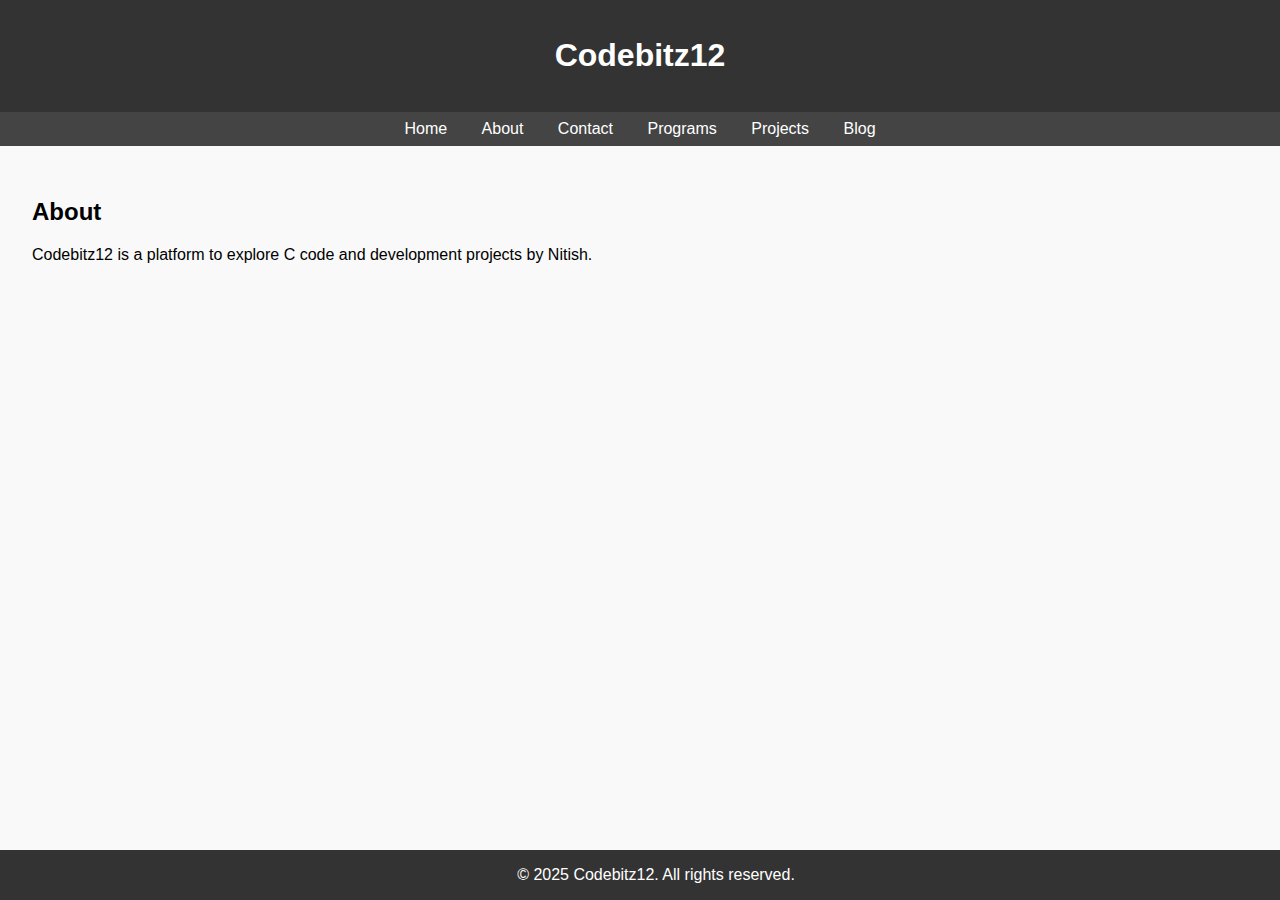
<file: about.html>
<!DOCTYPE html>
<html lang="en">
<head>
  <meta charset="UTF-8">
  <meta name="viewport" content="width=device-width, initial-scale=1.0">
  <meta name="description" content="Codebitz12 is a platform to explore C code and development projects by Nitish.">
  <meta name="keywords" content="C programming, Codebitz12, Nitish, C tutorials">
  <meta name="author" content="Nitish">
  <title>About Us</title>
  <link rel="stylesheet" href="style.css">
</head>
<body>
  <header>
    <h1>Codebitz12</h1>
  </header>
  <nav>
    <a href="index.html">Home</a>
    <a href="about.html">About</a>
    <a href="contact.html">Contact</a>
    <a href="c-programs.html">Programs</a>
    <a href="projects.html">Projects</a>
    <a href="blog.html">Blog</a>
  </nav>
  <main>
    <h2>About</h2>
    <p>Codebitz12 is a platform to explore C code and development projects by Nitish.</p>
  </main>
  <footer>
    &copy; 2025 Codebitz12. All rights reserved.
  </footer>
</body>
</html>
</file>
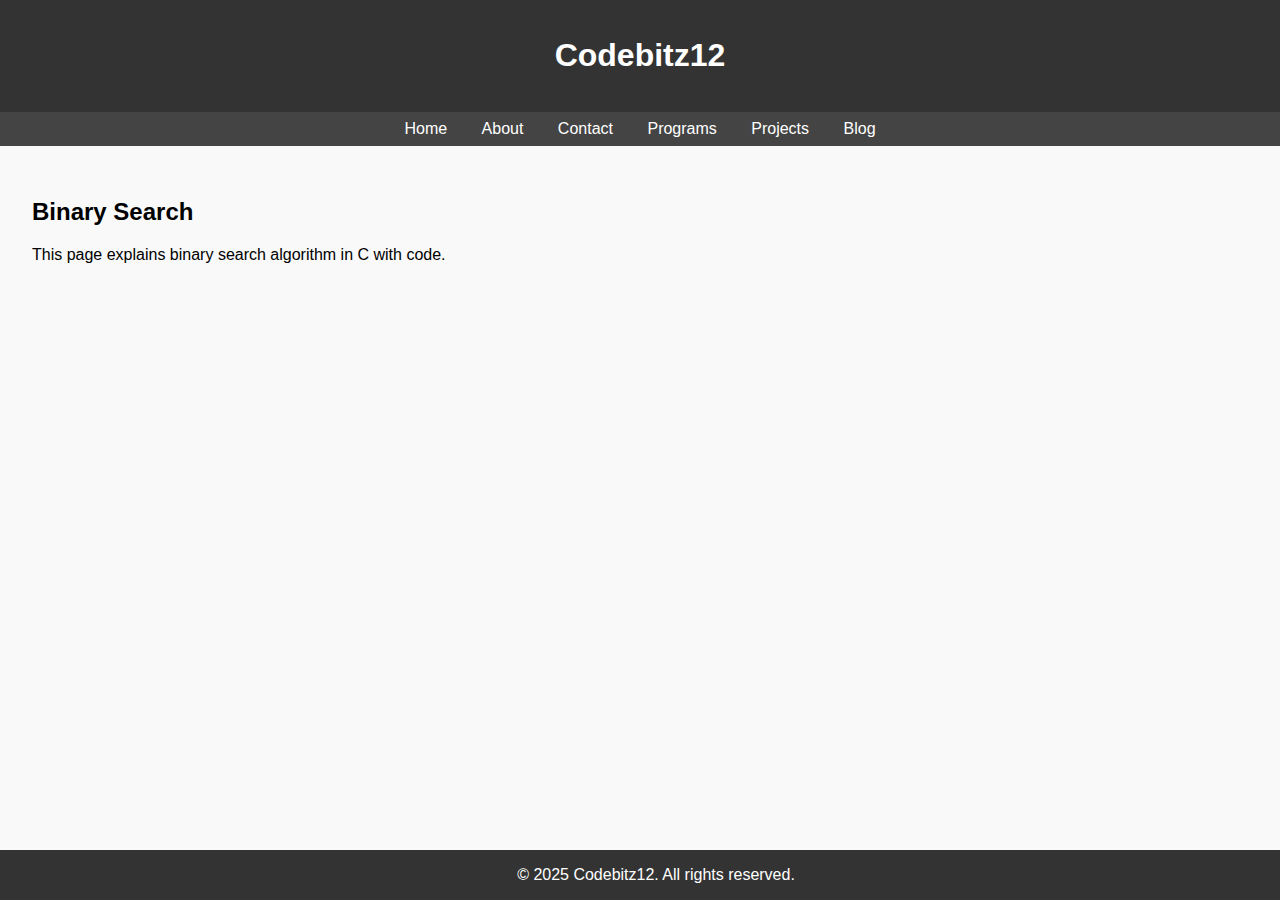
<file: binary-search.html>
<!DOCTYPE html>
<html lang="en">
<head>
  <meta charset="UTF-8">
  <meta name="viewport" content="width=device-width, initial-scale=1.0">
  <meta name="description" content="This page explains binary search algorithm in C with code.">
  <meta name="keywords" content="C programming, Codebitz12, Nitish, C tutorials">
  <meta name="author" content="Nitish">
  <title>Binary Search in C</title>
  <link rel="stylesheet" href="style.css">
</head>
<body>
  <header>
    <h1>Codebitz12</h1>
  </header>
  <nav>
    <a href="index.html">Home</a>
    <a href="about.html">About</a>
    <a href="contact.html">Contact</a>
    <a href="c-programs.html">Programs</a>
    <a href="projects.html">Projects</a>
    <a href="blog.html">Blog</a>
  </nav>
  <main>
    <h2>Binary Search</h2>
    <p>This page explains binary search algorithm in C with code.</p>
  </main>
  <footer>
    &copy; 2025 Codebitz12. All rights reserved.
  </footer>
</body>
</html>
</file>
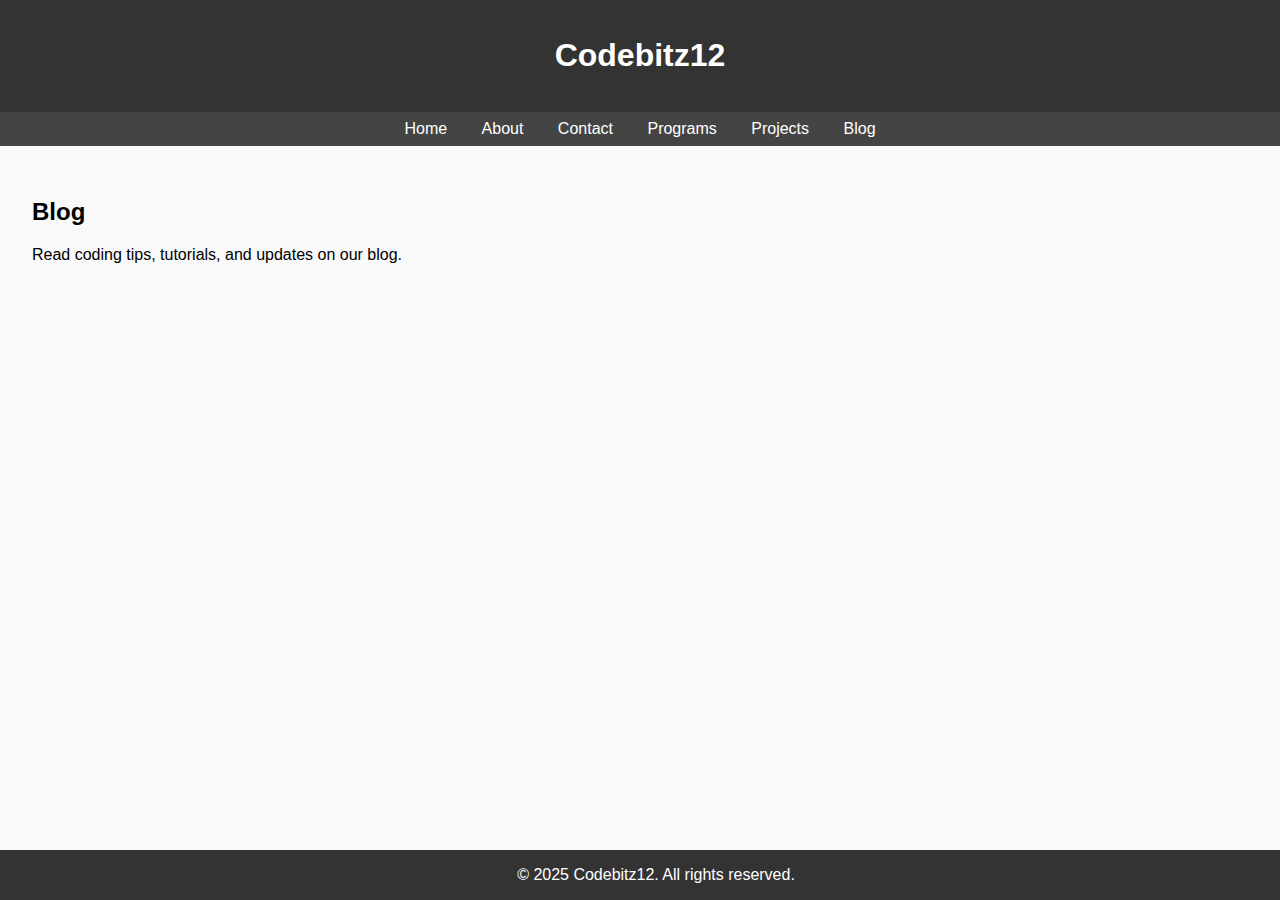
<file: blog.html>
<!DOCTYPE html>
<html lang="en">
<head>
  <meta charset="UTF-8">
  <meta name="viewport" content="width=device-width, initial-scale=1.0">
  <meta name="description" content="Read coding tips, tutorials, and updates on our blog.">
  <meta name="keywords" content="C programming, Codebitz12, Nitish, C tutorials">
  <meta name="author" content="Nitish">
  <title>Blog</title>
  <link rel="stylesheet" href="style.css">
</head>
<body>
  <header>
    <h1>Codebitz12</h1>
  </header>
  <nav>
    <a href="index.html">Home</a>
    <a href="about.html">About</a>
    <a href="contact.html">Contact</a>
    <a href="c-programs.html">Programs</a>
    <a href="projects.html">Projects</a>
    <a href="blog.html">Blog</a>
  </nav>
  <main>
    <h2>Blog</h2>
    <p>Read coding tips, tutorials, and updates on our blog.</p>
  </main>
  <footer>
    &copy; 2025 Codebitz12. All rights reserved.
  </footer>
</body>
</html>
</file>
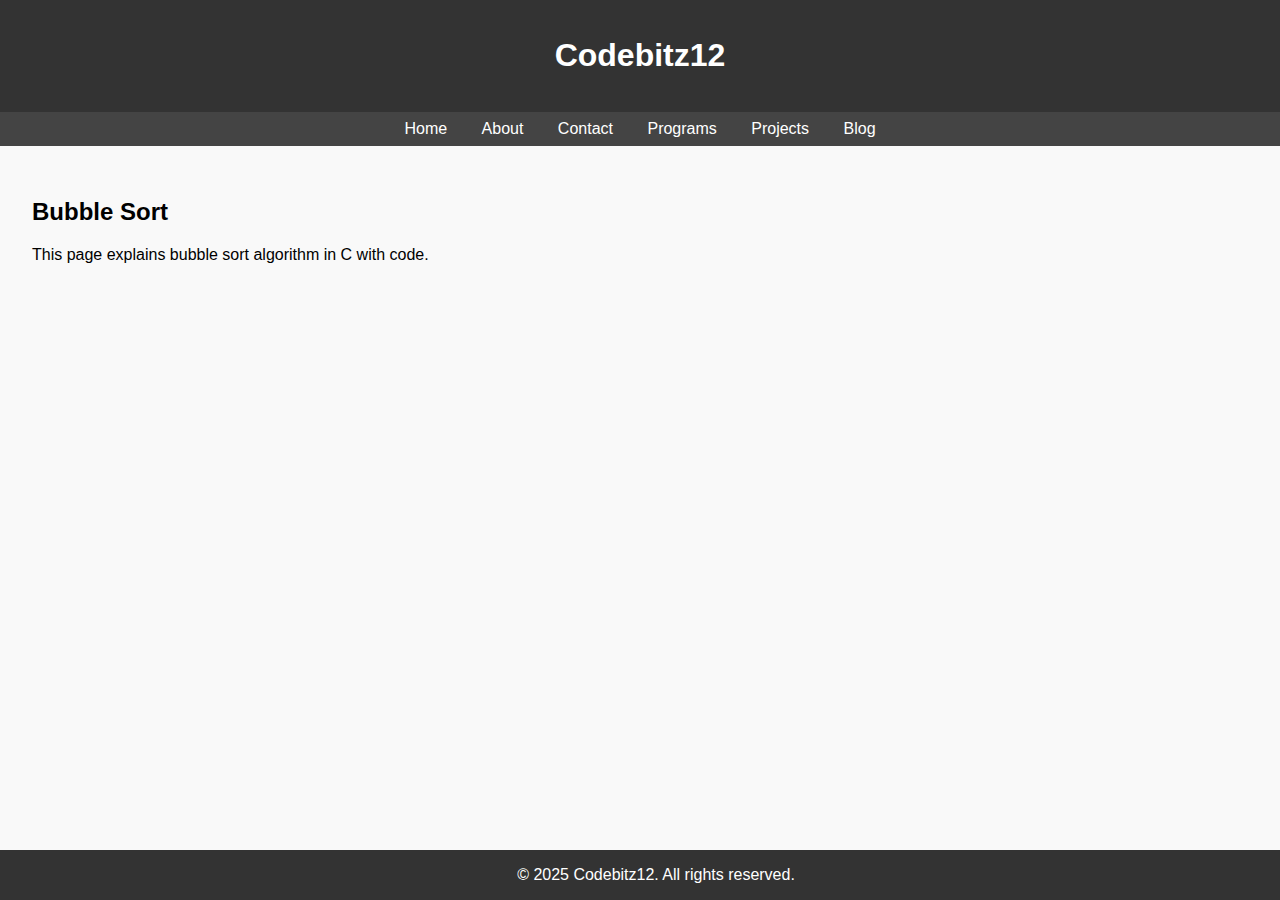
<file: bubble-sort.html>
<!DOCTYPE html>
<html lang="en">
<head>
  <meta charset="UTF-8">
  <meta name="viewport" content="width=device-width, initial-scale=1.0">
  <meta name="description" content="This page explains bubble sort algorithm in C with code.">
  <meta name="keywords" content="C programming, Codebitz12, Nitish, C tutorials">
  <meta name="author" content="Nitish">
  <title>Bubble Sort in C</title>
  <link rel="stylesheet" href="style.css">
</head>
<body>
  <header>
    <h1>Codebitz12</h1>
  </header>
  <nav>
    <a href="index.html">Home</a>
    <a href="about.html">About</a>
    <a href="contact.html">Contact</a>
    <a href="c-programs.html">Programs</a>
    <a href="projects.html">Projects</a>
    <a href="blog.html">Blog</a>
  </nav>
  <main>
    <h2>Bubble Sort</h2>
    <p>This page explains bubble sort algorithm in C with code.</p>
  </main>
  <footer>
    &copy; 2025 Codebitz12. All rights reserved.
  </footer>
</body>
</html>
</file>
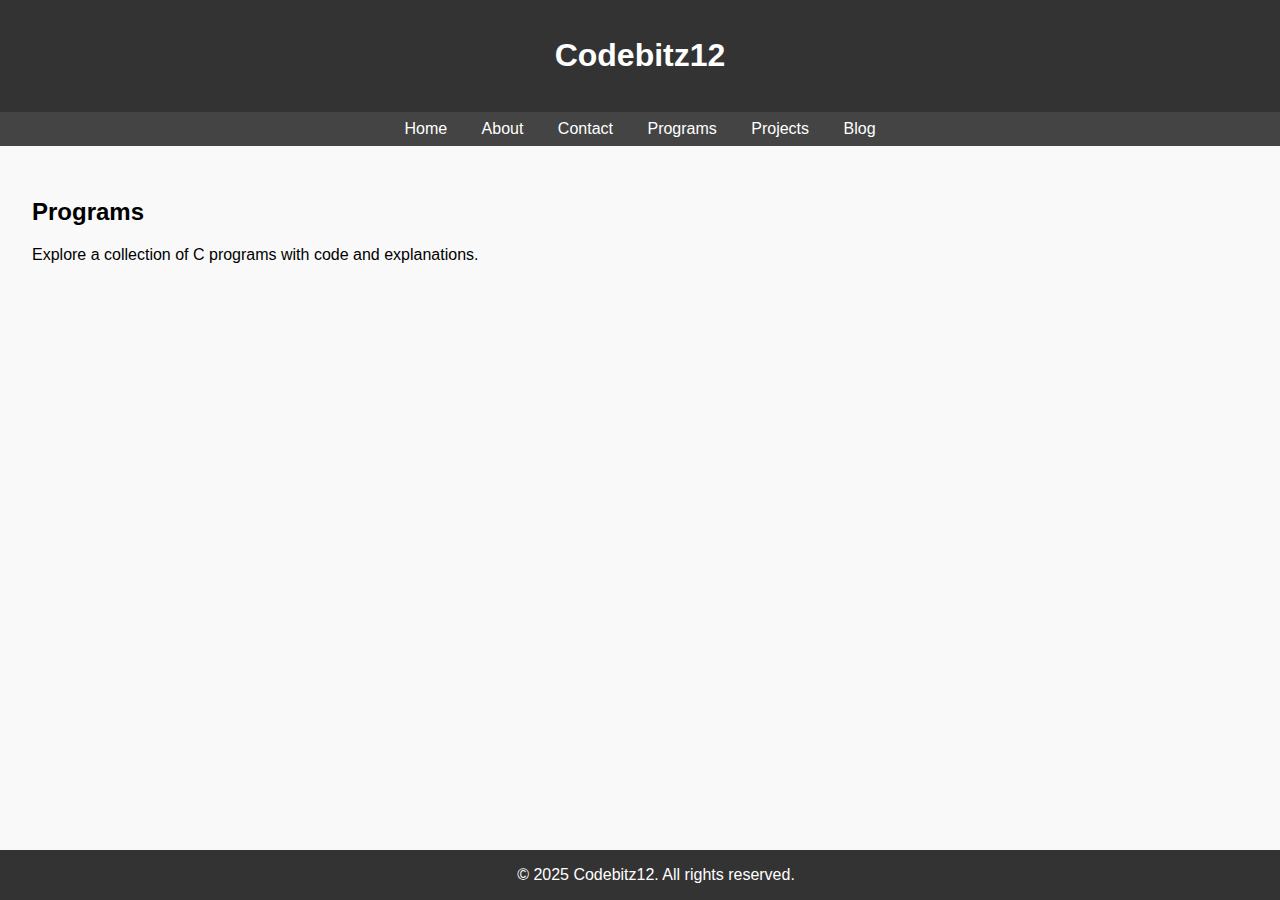
<file: c-programs.html>
<!DOCTYPE html>
<html lang="en">
<head>
  <meta charset="UTF-8">
  <meta name="viewport" content="width=device-width, initial-scale=1.0">
  <meta name="description" content="Explore a collection of C programs with code and explanations.">
  <meta name="keywords" content="C programming, Codebitz12, Nitish, C tutorials">
  <meta name="author" content="Nitish">
  <title>C Programs List</title>
  <link rel="stylesheet" href="style.css">
</head>
<body>
  <header>
    <h1>Codebitz12</h1>
  </header>
  <nav>
    <a href="index.html">Home</a>
    <a href="about.html">About</a>
    <a href="contact.html">Contact</a>
    <a href="c-programs.html">Programs</a>
    <a href="projects.html">Projects</a>
    <a href="blog.html">Blog</a>
  </nav>
  <main>
    <h2>Programs</h2>
    <p>Explore a collection of C programs with code and explanations.</p>
  </main>
  <footer>
    &copy; 2025 Codebitz12. All rights reserved.
  </footer>
</body>
</html>
</file>
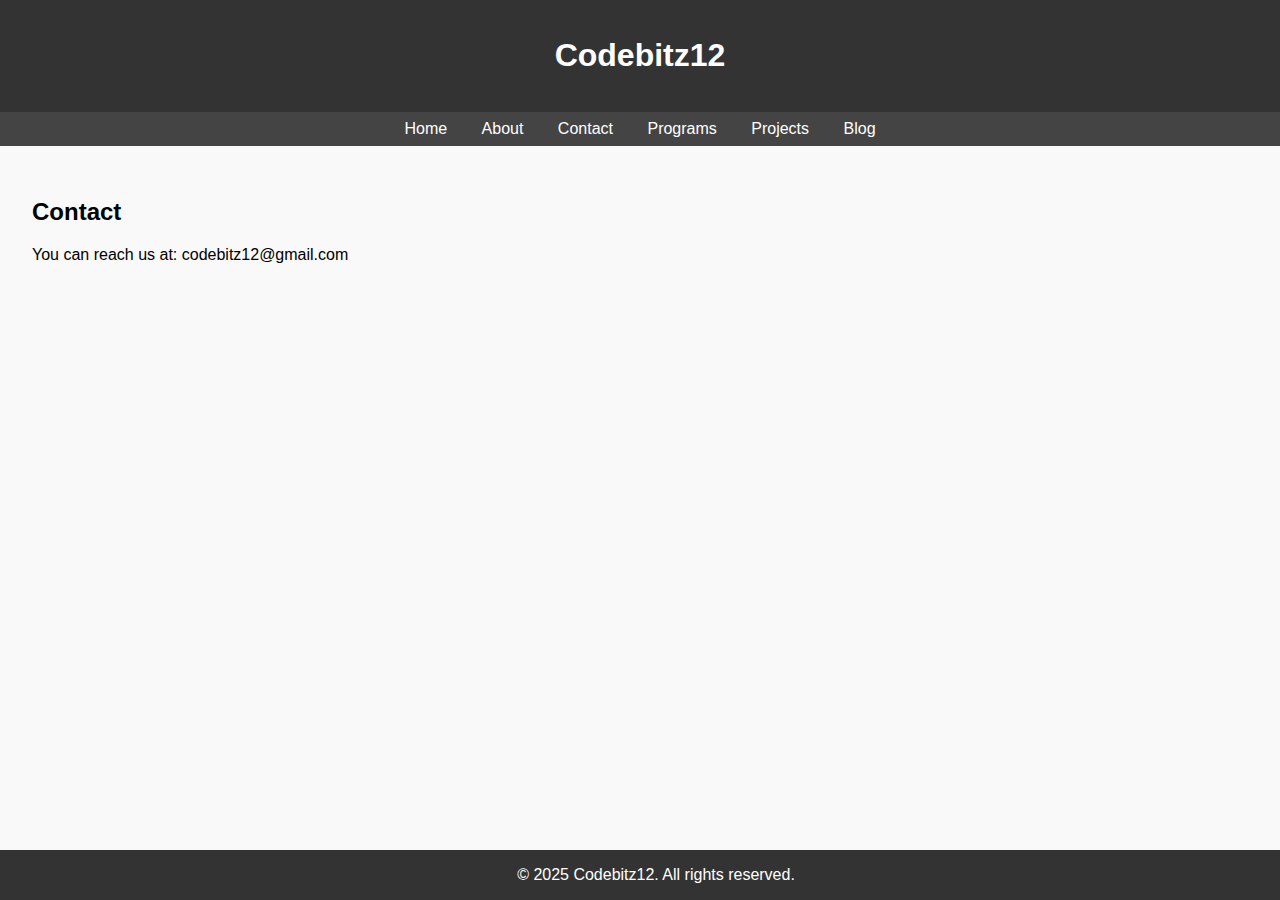
<file: contact.html>
<!DOCTYPE html>
<html lang="en">
<head>
  <meta charset="UTF-8">
  <meta name="viewport" content="width=device-width, initial-scale=1.0">
  <meta name="description" content="You can reach us at: codebitz12@gmail.com">
  <meta name="keywords" content="C programming, Codebitz12, Nitish, C tutorials">
  <meta name="author" content="Nitish">
  <title>Contact Us</title>
  <link rel="stylesheet" href="style.css">
</head>
<body>
  <header>
    <h1>Codebitz12</h1>
  </header>
  <nav>
    <a href="index.html">Home</a>
    <a href="about.html">About</a>
    <a href="contact.html">Contact</a>
    <a href="c-programs.html">Programs</a>
    <a href="projects.html">Projects</a>
    <a href="blog.html">Blog</a>
  </nav>
  <main>
    <h2>Contact</h2>
    <p>You can reach us at: codebitz12@gmail.com</p>
  </main>
  <footer>
    &copy; 2025 Codebitz12. All rights reserved.
  </footer>
</body>
</html>
</file>
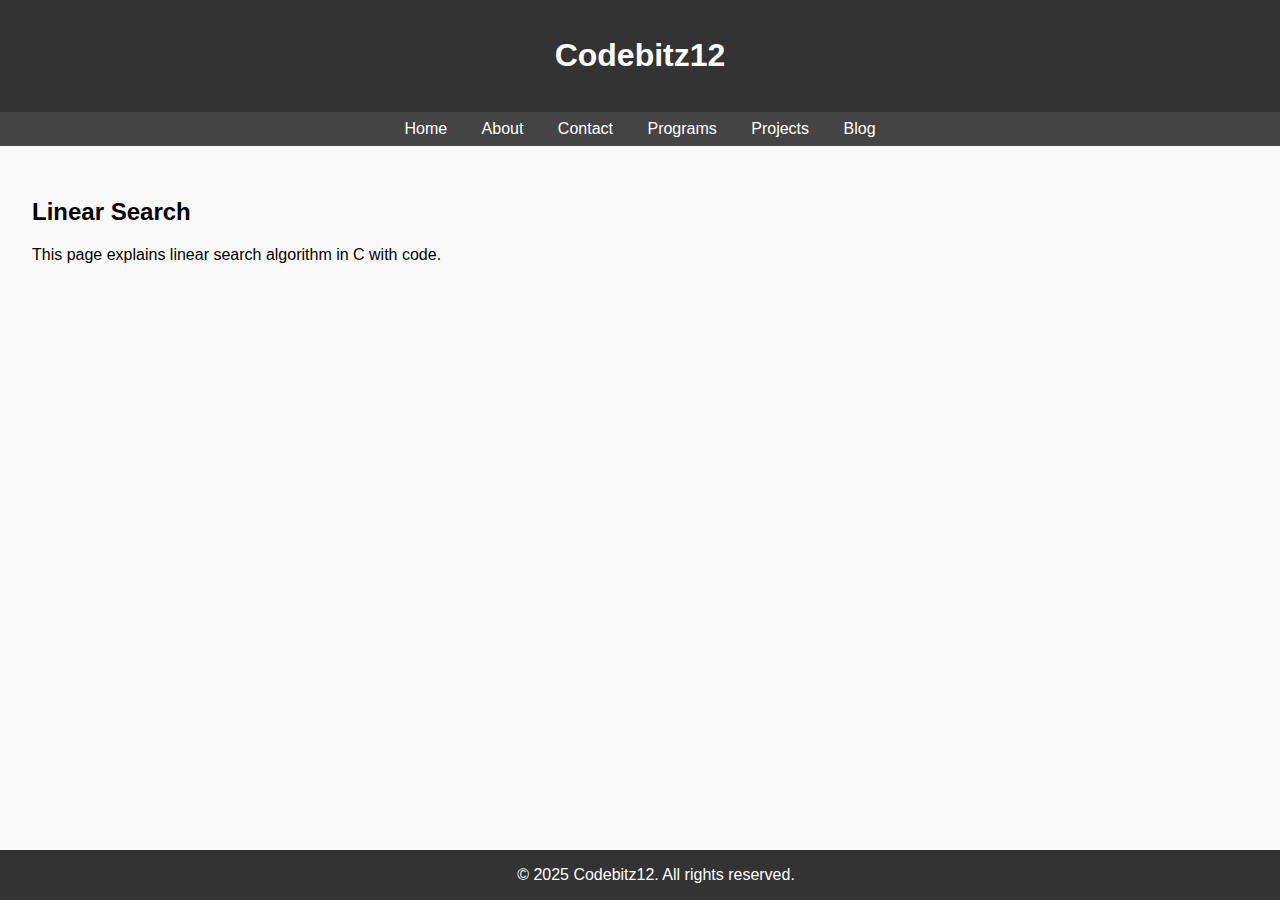
<file: linear-search.html>
<!DOCTYPE html>
<html lang="en">
<head>
  <meta charset="UTF-8">
  <meta name="viewport" content="width=device-width, initial-scale=1.0">
  <meta name="description" content="This page explains linear search algorithm in C with code.">
  <meta name="keywords" content="C programming, Codebitz12, Nitish, C tutorials">
  <meta name="author" content="Nitish">
  <title>Linear Search in C</title>
  <link rel="stylesheet" href="style.css">
</head>
<body>
  <header>
    <h1>Codebitz12</h1>
  </header>
  <nav>
    <a href="index.html">Home</a>
    <a href="about.html">About</a>
    <a href="contact.html">Contact</a>
    <a href="c-programs.html">Programs</a>
    <a href="projects.html">Projects</a>
    <a href="blog.html">Blog</a>
  </nav>
  <main>
    <h2>Linear Search</h2>
    <p>This page explains linear search algorithm in C with code.</p>
  </main>
  <footer>
    &copy; 2025 Codebitz12. All rights reserved.
  </footer>
</body>
</html>
</file>
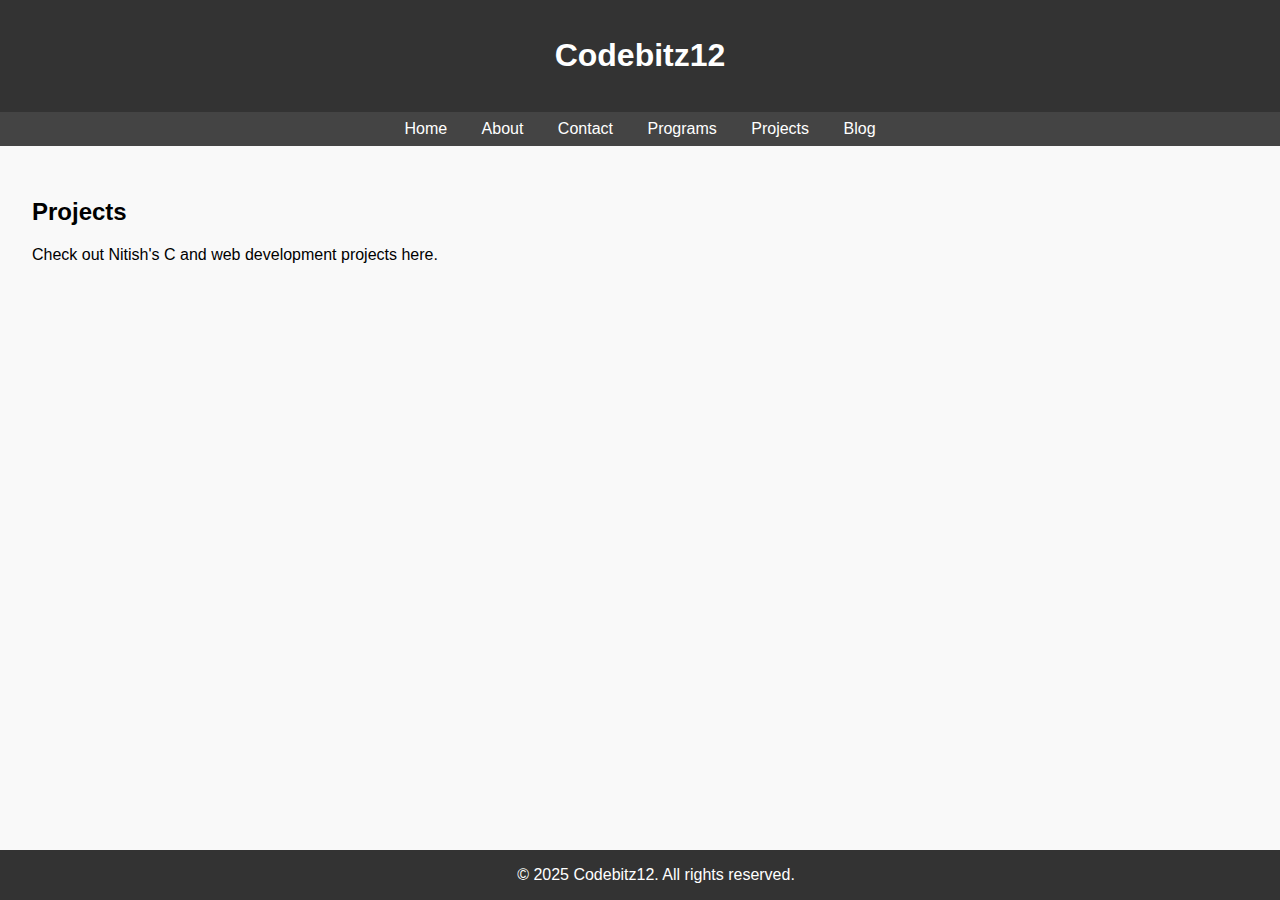
<file: projects.html>
<!DOCTYPE html>
<html lang="en">
<head>
  <meta charset="UTF-8">
  <meta name="viewport" content="width=device-width, initial-scale=1.0">
  <meta name="description" content="Check out Nitish's C and web development projects here.">
  <meta name="keywords" content="C programming, Codebitz12, Nitish, C tutorials">
  <meta name="author" content="Nitish">
  <title>Projects</title>
  <link rel="stylesheet" href="style.css">
</head>
<body>
  <header>
    <h1>Codebitz12</h1>
  </header>
  <nav>
    <a href="index.html">Home</a>
    <a href="about.html">About</a>
    <a href="contact.html">Contact</a>
    <a href="c-programs.html">Programs</a>
    <a href="projects.html">Projects</a>
    <a href="blog.html">Blog</a>
  </nav>
  <main>
    <h2>Projects</h2>
    <p>Check out Nitish's C and web development projects here.</p>
  </main>
  <footer>
    &copy; 2025 Codebitz12. All rights reserved.
  </footer>
</body>
</html>
</file>
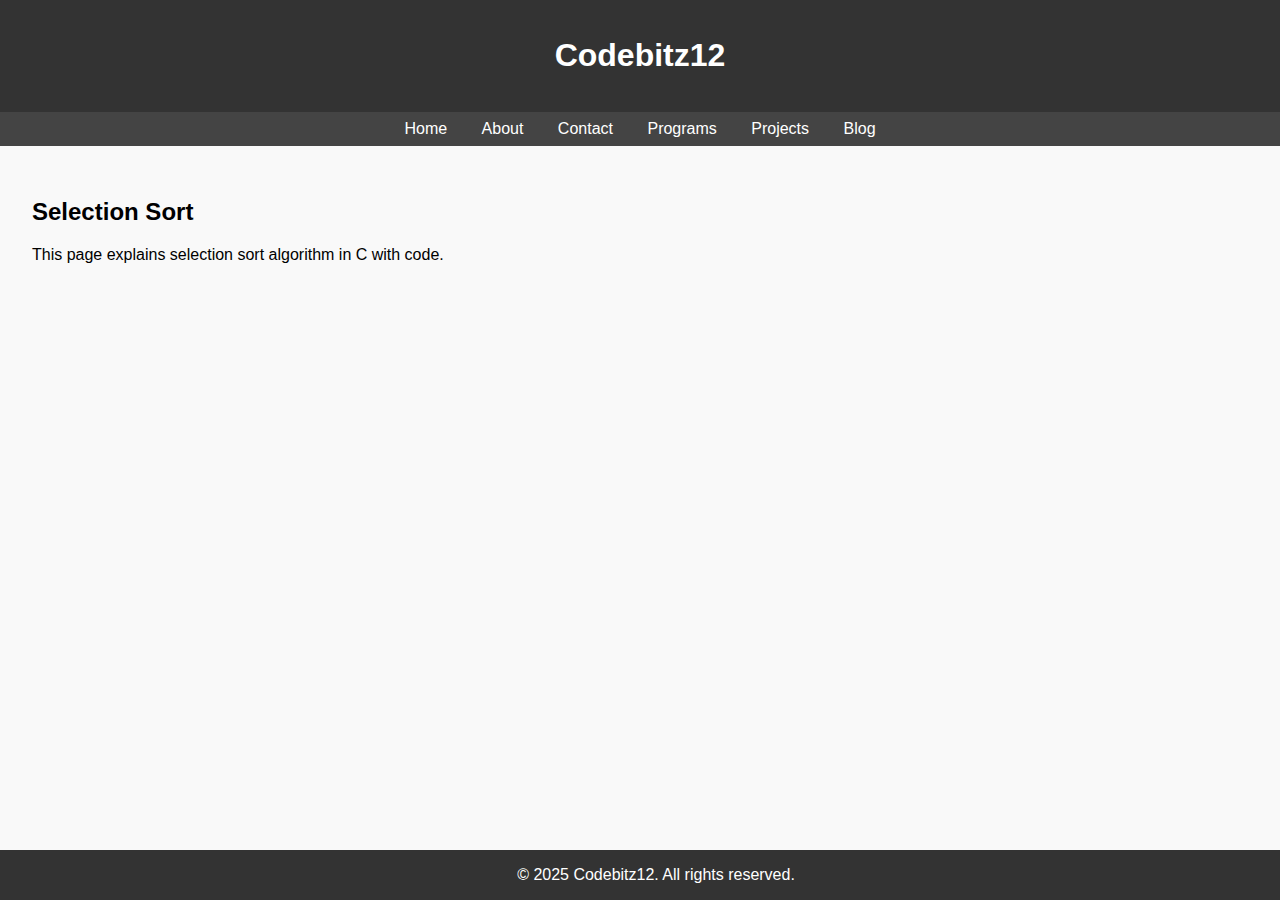
<file: selection-sort.html>
<!DOCTYPE html>
<html lang="en">
<head>
  <meta charset="UTF-8">
  <meta name="viewport" content="width=device-width, initial-scale=1.0">
  <meta name="description" content="This page explains selection sort algorithm in C with code.">
  <meta name="keywords" content="C programming, Codebitz12, Nitish, C tutorials">
  <meta name="author" content="Nitish">
  <title>Selection Sort in C</title>
  <link rel="stylesheet" href="style.css">
</head>
<body>
  <header>
    <h1>Codebitz12</h1>
  </header>
  <nav>
    <a href="index.html">Home</a>
    <a href="about.html">About</a>
    <a href="contact.html">Contact</a>
    <a href="c-programs.html">Programs</a>
    <a href="projects.html">Projects</a>
    <a href="blog.html">Blog</a>
  </nav>
  <main>
    <h2>Selection Sort</h2>
    <p>This page explains selection sort algorithm in C with code.</p>
  </main>
  <footer>
    &copy; 2025 Codebitz12. All rights reserved.
  </footer>
</body>
</html>
</file>
<file: style.css>
body {
  font-family: Arial, sans-serif;
  margin: 0;
  padding: 0;
  background-color: #f9f9f9;
}
header {
  background-color: #333;
  color: #fff;
  padding: 1em;
  text-align: center;
}
nav {
  background-color: #444;
  padding: 0.5em;
  text-align: center;
}
nav a {
  color: white;
  margin: 0 15px;
  text-decoration: none;
}
main {
  padding: 2em;
}
footer {
  background-color: #333;
  color: white;
  text-align: center;
  padding: 1em;
  position: fixed;
  width: 100%;
  bottom: 0;
}
</file>
